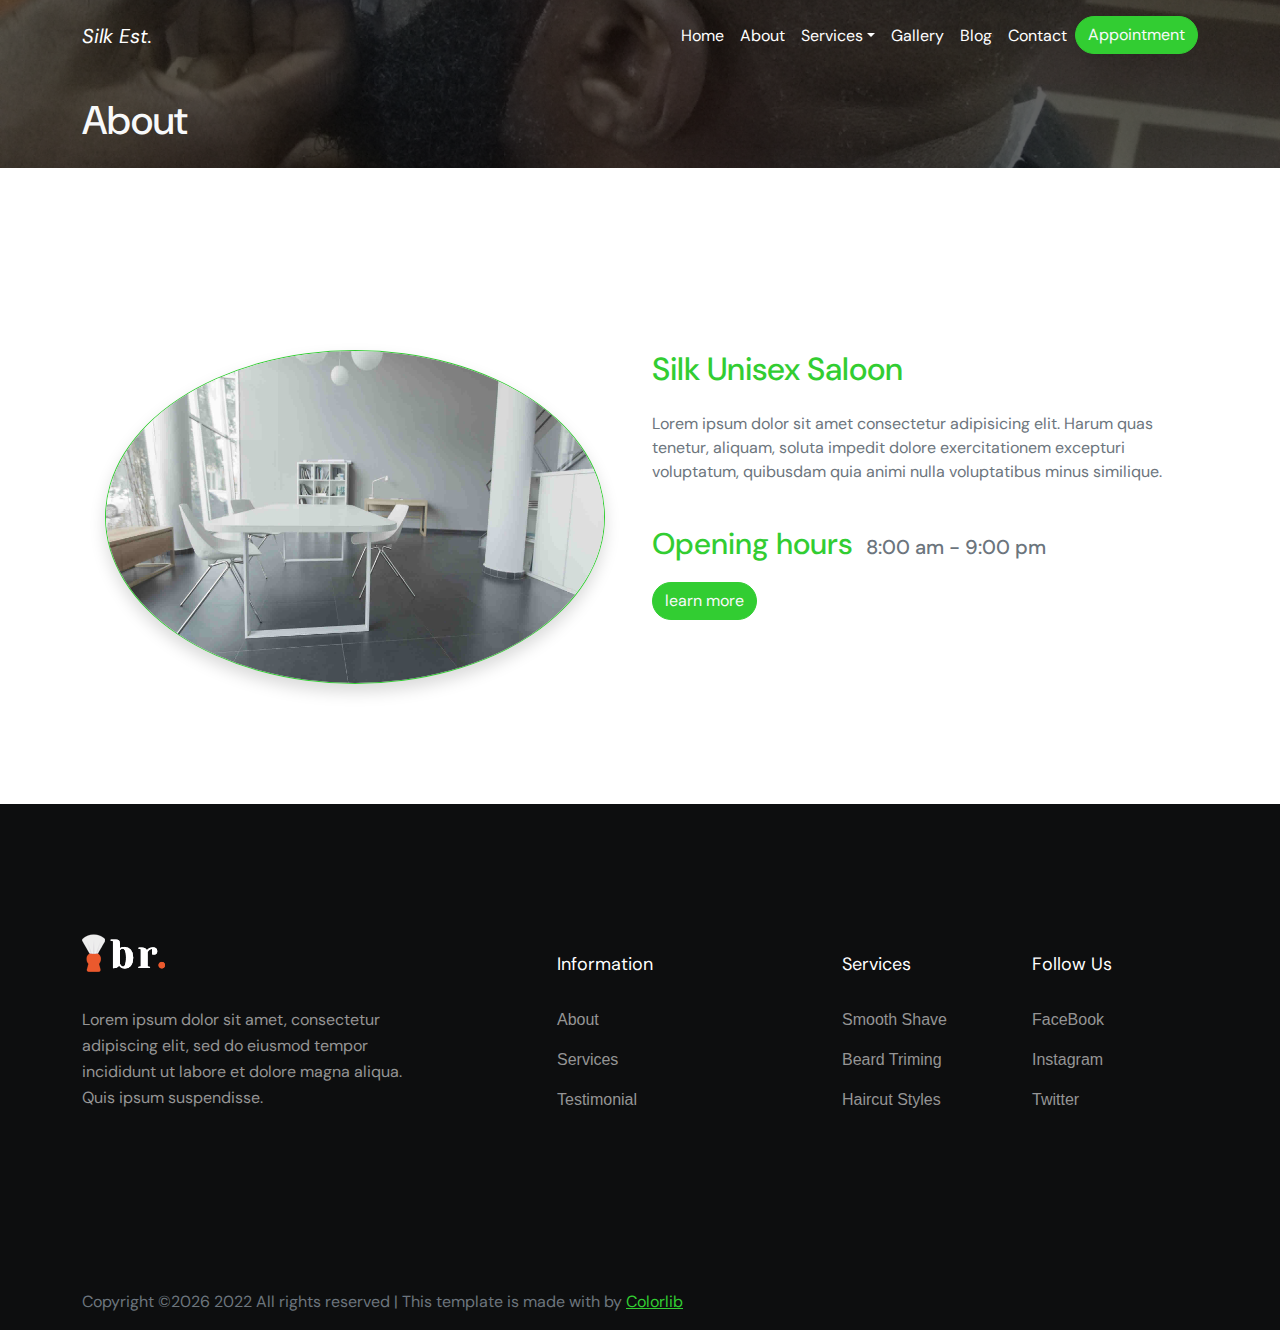
<file: src/about.html>
<!DOCTYPE html>
<html lang="en">
    <head>
        <meta charset="UTF-8">
        <meta http-equiv="X-UA-Compatible" content="IE=edge">
        <meta name="viewport" content="width=device-width, initial-scale=1">
        <title>Bootstrap demo</title>
        <link href="https://fonts.googleapis.com/css?family=DM+Sans:300,400,700&display=swap" rel="stylesheet">
        <link rel="stylesheet" href="https://unicons.iconscout.com/release/v4.0.0/css/line.css">
        <link rel="stylesheet" href="./css/custom.css">
        <link rel="stylesheet" href="./css/bootstrap.css">
        <!-- <link href="https://cdn.jsdelivr.net/npm/bootstrap@5.2.0/dist/css/bootstrap.min.css" rel="stylesheet" integrity="sha384-gH2yIJqKdNHPEq0n4Mqa/HGKIhSkIHeL5AyhkYV8i59U5AR6csBvApHHNl/vI1Bx" crossorigin="anonymous"> -->
    </head>

    <body class="scroll-behaviour">
        <header class="d-flex flex-column about-header">

        
            <nav class="navbar navbar-expand-md navbar-dark sticky">

                <div class="container">

                <a class="navbar-brand" href="./index.html">Silk Est.</a>
        
                <button class="navbar-toggler navbar-dark" type="button" data-bs-toggle="collapse" data-bs-target="#navbarNavDarkDropdown">
                    <span class="navbar-toggler-icon"></span>
                </button>

                <div role="menu" class="collapse navbar-collapse navbar-text" id="navbarNavDarkDropdown">
                    <ul class="navbar-nav ms-auto text-light">
                    <li class="nav-item">
                        <a class="nav-link" href="./index.html">Home</a>
                    </li>
                    <li class="nav-item">
                        <a class="nav-link" href="./about.html">About</a>
                    </li>
                    <li class="nav-item dropdown">
                        <a class="nav-link dropdown-toggle" href="#Services" role="button" data-bs-toggle="dropdown">Services</a>

                        <ul class="dropdown-menu dropdown-menu-dark">

                        <li>
                            <a class="dropdown-item" href="./services.html#Hair cut">Hair cut/styling</a>
                        </li>
                        <li>
                            <a class="dropdown-item" href="#">Hair care products</a>
                        </li>
                        <li>
                            <a class="dropdown-item" href="#">Maintenance & Repair</a>
                        </li>
                        </ul>

                    </li>
                    <li class="nav-item">
                        <a class="nav-link" href="galllery.html">Gallery</a>
                    </li>
                    <li class="nav-item">
                        <a class="nav-link" href="blog.html">Blog</a>
                    </li>
                    <li class="nav-item">
                        <a class="nav-link" href="./contact.html">Contact</a>
                    </li>
                    <li class="nav-item">
                        <!-- Button trigger modal -->
                        <button type="button" class="btn btn-primary rounded-pill text-light" data-bs-toggle="modal" data-bs-target="#staticBackdrop">
                        Appointment
                        </button>

                        <!-- Modal -->
                        <div class="modal fade" id="staticBackdrop" data-bs-backdrop="static" data-bs-keyboard="false" tabindex="-1" aria-labelledby="staticBackdropLabel" aria-hidden="true">
                        <div class="modal-dialog modal-dialog-centered">
                            <div class="modal-content">
                            <div class="modal-header">
                                <h5 class="modal-title text-primary" id="staticBackdropLabel">Make Your Appointment</h5>
                                <button type="button" class="btn-close" data-bs-dismiss="modal" aria-label="Close"></button>
                            </div>
                            <div class="modal-body">
                                <div class="container justify-content-around">

                                <!-- customer name -->
                                <div class="row input-group g-3">
                                    <div class="col-xl-6 col-md-6">
                                    <input type="text" class="form-control" placeholder="First name" aria-label="First name">
                                    </div>
                                    <div class="col-xl-6 col-md-6">
                                    <input type="text" class="form-control" placeholder="Last name" aria-label="Last name">
                                    </div>

                                    <!-- customer contact -->
                                    <div class="col-xl-6 col-md-6">
                                    <input type="number" class="form-control" placeholder="Phone number" aria-label="Phone number">
                                    </div>
                                    <div class="col-xl-6 col-md-6">
                                    <input type="email" class="form-control" placeholder="Email address" aria-label="Email address">
                                    </div>

                                    <!-- customer services needed -->
                                    <div class="col-xl-6 col-md-6">
                                    
                                    <select class="form-select form-control" aria-label="Choose services">
                                        <option selected>Choose services</option>
                                        <option value="1">Hair Cut/Styling</option>
                                        <option value="2">Buy Hair Care Products</option>
                                        <option value="3">Maintenance &amp; Repair</option>
                                    </select>
                                    </div>

                                    <!-- customer choose barber for services needed -->
                                    <div class="col-xl-6 col-md-6">
                                    
                                    <select class="form-select form-control" aria-label="Choose barber">
                                        <option selected>Choose Barber</option>
                                        <option value="1">Freeman</option>
                                        <option value="2">Benjamin</option>
                                        <option value="3">Joshua</option>
                                        <option value="3">Clinton I.</option>
                                        <option value="3">Emmanuel</option>
                                        <option value="3">Clinton J.</option>
                                        <option value="3">Chibueze</option>
                                    </select>
                                    </div>
                                </div>
        
                                <div class="row">
                                </div>

                                
                                </div>

                            </div>
                            <div class="modal-footer">
                                <button type="button" class="btn btn-light rounded-pill bg-gradient" data-bs-dismiss="modal">Cancel</button>
                                <button type="button" class="btn btn-primary rounded-pill bg-gradient text-light">Send</button>
                            </div>
                            </div>
                        </div>
                        </div>
                    </li>
                    </ul>
                </div>
                </div>
            </nav>    

            <!-- showcase header -->
            <div class="container my-auto">
                <div class="row align-items-center justify-content-start">

                <div class="col-md-7 d-flex justify-content-start text-light">

                    <h1 class="my-4">About</h1>

                </div>

                </div>
            </div>

        </header>

        <main>
             <!-- about section -->
            <section class="site-section" id="About">
                <div class="container">
                <div class="row ">
                    <div class="col-md-6 col-lg-6 col-xl-6 mb-5 mb-lg-0 ">
                    <img width="500px" height="500px" src="/src/img/stats-bg.jpg" class="img-fluid rounded-circle shadow mx-auto d-block border border-primary" alt="about image">
                    </div>
                    <div class="col-md-6 col-lg-6 col-xl-6 ml-auto pl-lg-5 text-left ">
                    <h2 class="mb-4 text-primary">Silk Unisex Saloon</h2>
                    <p class="mb-3">Lorem ipsum dolor sit amet consectetur adipisicing elit. Harum quas tenetur, aliquam, soluta impedit dolore exercitationem excepturi voluptatum, quibusdam quia animi nulla voluptatibus minus similique.</p>
                    <p class="mb-3 text-primary opening-time">Opening hours <span>8:00 am - 9:00 pm</span></p>
                    <p><a href="About.html" class="btn btn-primary rounded-pill text-light">learn more</a></p>
                    </div>
                </div>
                </div>
            </section>
        </main>
        
        <footer class="footer">

            <div class="footer_top">
            <div class="container">
                <div class="row d-flex">
                <div class="col-xl-5 col-md-6 col-lg-5 ">
                    <div class="footer_widget">
                    <div class="footer_logo">
                        <a href="#">
                        <img src="[data-uri]" alt="" data-pagespeed-url-hash="3802159174" onload="pagespeed.CriticalImages.checkImageForCriticality(this);">
                        </a>
                    </div>
                    <p class="address_text">Lorem ipsum dolor sit amet, consectetur <br> adipiscing elit, sed do eiusmod tempor <br> incididunt ut labore et dolore magna aliqua. <br> Quis ipsum suspendisse.
                    </p>
                    <div class="socail_links">
                        <ul>
                        <li>
                        <a href="#">
                        <i class="ti-facebook"></i>
                        </a>
                        </li>
                        <li>
                        <a href="#">
                        <i class="ti-twitter-alt"></i>
                        </a>
                        </li>
                        <li>
                        <a href="#">
                        <i class="fa fa-dribbble"></i>
                        </a>
                        </li>
                        <li>
                        <a href="#">
                        <i class="fa fa-instagram"></i>
                        </a>
                        </li>
                        </ul>
                    </div>
                    </div>
                </div>
                <div class="col-xl-3 col-md-6 col-lg-3">
                    <div class="footer_widget">
                    <h3 class="footer_title">
                    Information
                    </h3>
                    <ul class="links">
                        <li><a href="#">About</a></li>
                        <li><a href="#">Services</a></li>
                        <li><a href="#">Testimonial</a></li>
                    </ul>
                    </div>
                </div>
                <div class="col-xl-2  col-md-6 col-lg-2">
                    <div class="footer_widget">
                    <h3 class="footer_title">
                    Services
                    </h3>
                    <ul class="links">
                        <li><a href="#">Smooth Shave </a></li>
                        <li><a href="#">Beard Triming</a></li>
                        <li><a href="#"> Haircut Styles</a></li>
                    </ul>
                    </div>
                </div>
                <div class="col-xl-2  col-md-6 col-lg-2">
                    <div class="footer_widget">
                    <h3 class="footer_title">
                    Follow Us
                    </h3>
                    <ul class="links">
                        <li><a href="#">FaceBook</a></li>
                        <li><a href="#">Instagram</a></li>
                        <li><a href="#"> Twitter</a></li>
                    </ul>
                    </div>
                </div>
                </div>
            </div>
            </div>

            <div class="copy-right_text">
            <div class="container">
            <div class="row">
            <div class="col-xl-12">
            <p class="copy_right text-center">
            </p><p>
            Copyright ©<script>document.write(new Date().getFullYear());</script> 2022 All rights reserved | This template is made with <i class="fa fa-heart" aria-hidden="true"></i> by <a href="https://colorlib.com" target="_blank">Colorlib</a>
            </p>
            <p></p>
            </div>
            </div>
            </div>
            </div>
        </footer>
        <script src="./js/bootstrap.bundle.js"></script>
        <script src="./js/main.js"></script>
        <!-- <script src="https://cdn.jsdelivr.net/npm/bootstrap@5.2.0/dist/js/bootstrap.bundle.min.js" integrity="sha384-A3rJD856KowSb7dwlZdYEkO39Gagi7vIsF0jrRAoQmDKKtQBHUuLZ9AsSv4jD4Xa" crossorigin="anonymous"></script> -->
    </body>
</html>
</file>
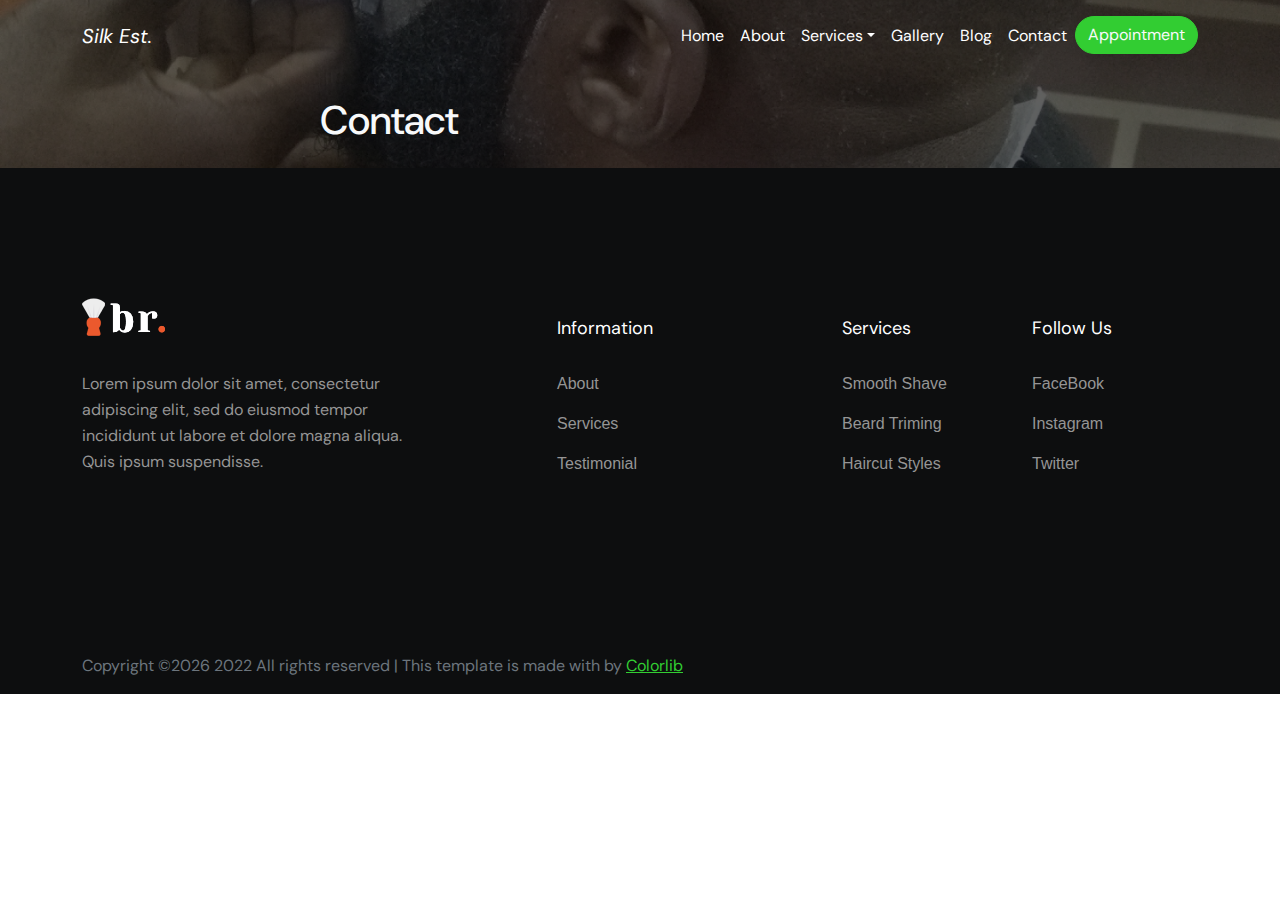
<file: src/contact.html>
<!DOCTYPE html>
<html lang="en">
    <head>
        <meta charset="UTF-8">
        <meta http-equiv="X-UA-Compatible" content="IE=edge">
        <meta name="viewport" content="width=device-width, initial-scale=1">
        <title>Bootstrap demo</title>
        <link href="https://fonts.googleapis.com/css?family=DM+Sans:300,400,700&display=swap" rel="stylesheet">
        <link rel="stylesheet" href="https://unicons.iconscout.com/release/v4.0.0/css/line.css">
        <link rel="stylesheet" href="./css/custom.css">
        <link rel="stylesheet" href="./css/bootstrap.css">
        <!-- <link href="https://cdn.jsdelivr.net/npm/bootstrap@5.2.0/dist/css/bootstrap.min.css" rel="stylesheet" integrity="sha384-gH2yIJqKdNHPEq0n4Mqa/HGKIhSkIHeL5AyhkYV8i59U5AR6csBvApHHNl/vI1Bx" crossorigin="anonymous"> -->
    </head>

    <body class="scroll-behaviour">
        <header class="d-flex flex-column contact-header">

        
        <nav class="navbar navbar-expand-md navbar-dark sticky">

            <div class="container">

            <a class="navbar-brand" href="#">Silk Est.</a>
    
            <button class="navbar-toggler navbar-dark" type="button" data-bs-toggle="collapse" data-bs-target="#navbarNavDarkDropdown">
                <span class="navbar-toggler-icon"></span>
            </button>

            <div role="menu" class="collapse navbar-collapse navbar-text" id="navbarNavDarkDropdown">
                <ul class="navbar-nav ms-auto text-light">
                <li class="nav-item">
                    <a class="nav-link" href="./index.html">Home</a>
                </li>
                <li class="nav-item">
                    <a class="nav-link" href="./about.html">About</a>
                </li>
                <li class="nav-item dropdown">
                    <a class="nav-link dropdown-toggle" href="./services.html" role="button" data-bs-toggle="dropdown">Services</a>

                    <ul class="dropdown-menu dropdown-menu-dark">

                    <li>
                        <a class="dropdown-item" href="#">Hair cut/styling</a>
                    </li>
                    <li>
                        <a class="dropdown-item" href="#">Hair care products</a>
                    </li>
                    <li>
                        <a class="dropdown-item" href="#">Maintenance & Repair</a>
                    </li>
                    </ul>

                </li>
                <li class="nav-item">
                    <a class="nav-link" href="#Gallery">Gallery</a>
                </li>
                <li class="nav-item">
                    <a class="nav-link" href="./about.html">Blog</a>
                </li>
                <li class="nav-item">
                    <a class="nav-link" href="./contact.html">Contact</a>
                </li>
                <li class="nav-item">
                    <!-- Button trigger modal -->
                    <button type="button" class="btn btn-primary rounded-pill text-light" data-bs-toggle="modal" data-bs-target="#staticBackdrop">
                    Appointment
                    </button>

                    <!-- Modal -->
                    <div class="modal fade" id="staticBackdrop" data-bs-backdrop="static" data-bs-keyboard="false" tabindex="-1" aria-labelledby="staticBackdropLabel" aria-hidden="true">
                    <div class="modal-dialog modal-dialog-centered">
                        <div class="modal-content">
                        <div class="modal-header">
                            <h5 class="modal-title text-primary" id="staticBackdropLabel">Make Your Appointment</h5>
                            <button type="button" class="btn-close" data-bs-dismiss="modal" aria-label="Close"></button>
                        </div>
                        <div class="modal-body">
                            <div class="container justify-content-around">

                            <!-- customer name -->
                            <div class="row input-group g-3">
                                <div class="col-xl-6 col-md-6">
                                <input type="text" class="form-control" placeholder="First name" aria-label="First name">
                                </div>
                                <div class="col-xl-6 col-md-6">
                                <input type="text" class="form-control" placeholder="Last name" aria-label="Last name">
                                </div>

                                <!-- customer contact -->
                                <div class="col-xl-6 col-md-6">
                                <input type="number" class="form-control" placeholder="Phone number" aria-label="Phone number">
                                </div>
                                <div class="col-xl-6 col-md-6">
                                <input type="email" class="form-control" placeholder="Email address" aria-label="Email address">
                                </div>

                                <!-- customer services needed -->
                                <div class="col-xl-6 col-md-6">
                                
                                <select class="form-select form-control" aria-label="Choose services">
                                    <option selected>Choose services</option>
                                    <option value="1">Hair Cut/Styling</option>
                                    <option value="2">Buy Hair Care Products</option>
                                    <option value="3">Maintenance &amp; Repair</option>
                                </select>
                                </div>

                                <!-- customer choose barber for services needed -->
                                <div class="col-xl-6 col-md-6">
                                
                                <select class="form-select form-control" aria-label="Choose barber">
                                    <option selected>Choose Barber</option>
                                    <option value="1">Freeman</option>
                                    <option value="2">Benjamin</option>
                                    <option value="3">Joshua</option>
                                    <option value="3">Clinton I.</option>
                                    <option value="3">Emmanuel</option>
                                    <option value="3">Clinton J.</option>
                                    <option value="3">Chibueze</option>
                                </select>
                                </div>
                            </div>
    
                            <div class="row">
                            </div>

                            
                            </div>

                        </div>
                        <div class="modal-footer">
                            <button type="button" class="btn btn-light rounded-pill bg-gradient" data-bs-dismiss="modal">Cancel</button>
                            <button type="button" class="btn btn-primary rounded-pill bg-gradient text-light">Send</button>
                        </div>
                        </div>
                    </div>
                    </div>
                </li>
                </ul>
            </div>
            </div>
        </nav>    

        <!-- showcase header -->
        <div class="container my-auto">
            <div class="row align-items-center justify-content-center align-self-center">

            <div class="col-md-7 d-flex text-light">

                <h1 class="my-4">Contact</h1>
                
            </div>

            </div>
        </div>

        </header>
        <footer class="footer">
            
            <div class="footer_top">
            <div class="container">
                <div class="row d-flex">
                <div class="col-xl-5 col-md-6 col-lg-5 ">
                    <div class="footer_widget">
                    <div class="footer_logo">
                        <a href="#">
                        <img src="[data-uri]" alt="" data-pagespeed-url-hash="3802159174" onload="pagespeed.CriticalImages.checkImageForCriticality(this);">
                        </a>
                    </div>
                    <p class="address_text">Lorem ipsum dolor sit amet, consectetur <br> adipiscing elit, sed do eiusmod tempor <br> incididunt ut labore et dolore magna aliqua. <br> Quis ipsum suspendisse.
                    </p>
                    <div class="socail_links">
                        <ul>
                        <li>
                        <a href="#">
                        <i class="ti-facebook"></i>
                        </a>
                        </li>
                        <li>
                        <a href="#">
                        <i class="ti-twitter-alt"></i>
                        </a>
                        </li>
                        <li>
                        <a href="#">
                        <i class="fa fa-dribbble"></i>
                        </a>
                        </li>
                        <li>
                        <a href="#">
                        <i class="fa fa-instagram"></i>
                        </a>
                        </li>
                        </ul>
                    </div>
                    </div>
                </div>
                <div class="col-xl-3 col-md-6 col-lg-3">
                    <div class="footer_widget">
                    <h3 class="footer_title">
                    Information
                    </h3>
                    <ul class="links">
                        <li><a href="#">About</a></li>
                        <li><a href="#">Services</a></li>
                        <li><a href="#">Testimonial</a></li>
                    </ul>
                    </div>
                </div>
                <div class="col-xl-2  col-md-6 col-lg-2">
                    <div class="footer_widget">
                    <h3 class="footer_title">
                    Services
                    </h3>
                    <ul class="links">
                        <li><a href="#">Smooth Shave </a></li>
                        <li><a href="#">Beard Triming</a></li>
                        <li><a href="#"> Haircut Styles</a></li>
                    </ul>
                    </div>
                </div>
                <div class="col-xl-2  col-md-6 col-lg-2">
                    <div class="footer_widget">
                    <h3 class="footer_title">
                    Follow Us
                    </h3>
                    <ul class="links">
                        <li><a href="#">FaceBook</a></li>
                        <li><a href="#">Instagram</a></li>
                        <li><a href="#"> Twitter</a></li>
                    </ul>
                    </div>
                </div>
                </div>
            </div>
            </div>

            <div class="copy-right_text">
            <div class="container">
            <div class="row">
            <div class="col-xl-12">
            <p class="copy_right text-center">
            </p><p>
            Copyright ©<script>document.write(new Date().getFullYear());</script> 2022 All rights reserved | This template is made with <i class="fa fa-heart" aria-hidden="true"></i> by <a href="https://colorlib.com" target="_blank">Colorlib</a>
            </p>
            <p></p>
            </div>
            </div>
            </div>
            </div>
        </footer>
        <script src="./js/bootstrap.bundle.js"></script>
        <script src="./js/main.js"></script>
        <!-- <script src="https://cdn.jsdelivr.net/npm/bootstrap@5.2.0/dist/js/bootstrap.bundle.min.js" integrity="sha384-A3rJD856KowSb7dwlZdYEkO39Gagi7vIsF0jrRAoQmDKKtQBHUuLZ9AsSv4jD4Xa" crossorigin="anonymous"></script> -->
    </body>
</html>
</file>
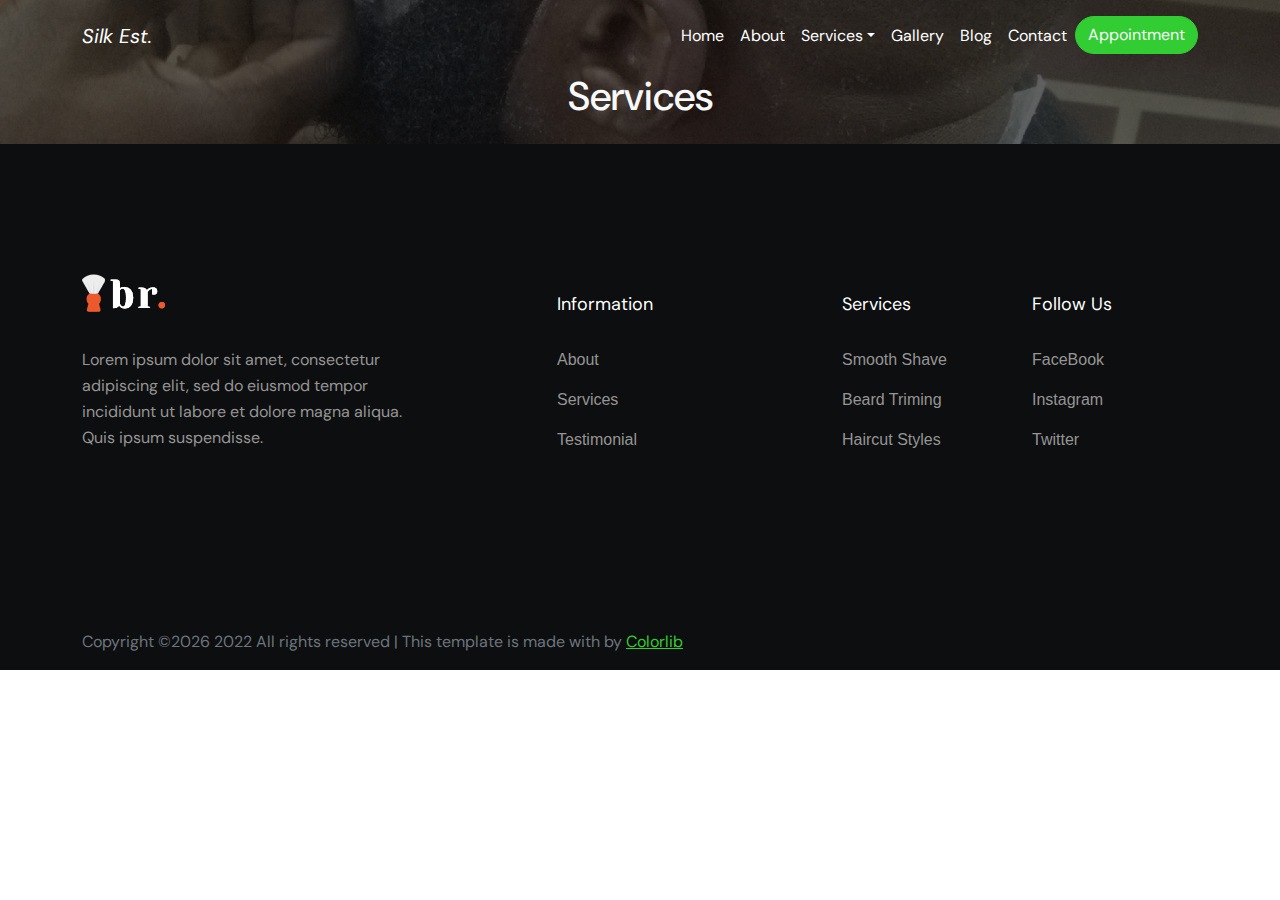
<file: src/services.html>
<!DOCTYPE html>
<html lang="en">
    <head>
        <meta charset="UTF-8">
        <meta http-equiv="X-UA-Compatible" content="IE=edge">
        <meta name="viewport" content="width=device-width, initial-scale=1">
        <title>Bootstrap demo</title>
        <link href="https://fonts.googleapis.com/css?family=DM+Sans:300,400,700&display=swap" rel="stylesheet">
        <link rel="stylesheet" href="https://unicons.iconscout.com/release/v4.0.0/css/line.css">
        <link rel="stylesheet" href="./css/custom.css">
        <link rel="stylesheet" href="./css/bootstrap.css">
        <!-- <link href="https://cdn.jsdelivr.net/npm/bootstrap@5.2.0/dist/css/bootstrap.min.css" rel="stylesheet" integrity="sha384-gH2yIJqKdNHPEq0n4Mqa/HGKIhSkIHeL5AyhkYV8i59U5AR6csBvApHHNl/vI1Bx" crossorigin="anonymous"> -->
    </head>

    <body class="scroll-behaviour">
        <header class="d-flex flex-column services-header">

        
        <nav class="navbar navbar-expand-md navbar-dark sticky">

            <div class="container">

            <a class="navbar-brand" href="#">Silk Est.</a>
    
            <button class="navbar-toggler navbar-dark" type="button" data-bs-toggle="collapse" data-bs-target="#navbarNavDarkDropdown">
                <span class="navbar-toggler-icon"></span>
            </button>

            <div role="menu" class="collapse navbar-collapse navbar-text" id="navbarNavDarkDropdown">
                <ul class="navbar-nav ms-auto text-light">
                <li class="nav-item">
                    <a class="nav-link" href="./index.html">Home</a>
                </li>
                <li class="nav-item">
                    <a class="nav-link" href="./about.html">About</a>
                </li>
                <li class="nav-item dropdown">
                    <a class="nav-link dropdown-toggle" href="#Services" role="button" data-bs-toggle="dropdown">Services</a>

                    <ul class="dropdown-menu dropdown-menu-dark">

                    <li>
                        <a class="dropdown-item" href="./services.html">Hair cut/styling</a>
                    </li>
                    <li>
                        <a class="dropdown-item" href="./services.html">Hair care products</a>
                    </li>
                    <li>
                        <a class="dropdown-item" href="./services.html">Maintenance & Repair</a>
                    </li>
                    </ul>

                </li>
                <li class="nav-item">
                    <a class="nav-link" href="#Gallery">Gallery</a>
                </li>
                <li class="nav-item">
                    <a class="nav-link" href="#">Blog</a>
                </li>
                <li class="nav-item">
                    <a class="nav-link" href="./contact.html">Contact</a>
                </li>
                <li class="nav-item">
                    <!-- Button trigger modal -->
                    <button type="button" class="btn btn-primary rounded-pill text-light" data-bs-toggle="modal" data-bs-target="#staticBackdrop">
                    Appointment
                    </button>

                    <!-- Modal -->
                    <div class="modal fade" id="staticBackdrop" data-bs-backdrop="static" data-bs-keyboard="false" tabindex="-1" aria-labelledby="staticBackdropLabel" aria-hidden="true">
                    <div class="modal-dialog modal-dialog-centered">
                        <div class="modal-content">
                        <div class="modal-header">
                            <h5 class="modal-title text-primary" id="staticBackdropLabel">Make Your Appointment</h5>
                            <button type="button" class="btn-close" data-bs-dismiss="modal" aria-label="Close"></button>
                        </div>
                        <div class="modal-body">
                            <div class="container justify-content-around">

                            <!-- customer name -->
                            <div class="row input-group g-3">
                                <div class="col-xl-6 col-md-6">
                                <input type="text" class="form-control" placeholder="First name" aria-label="First name">
                                </div>
                                <div class="col-xl-6 col-md-6">
                                <input type="text" class="form-control" placeholder="Last name" aria-label="Last name">
                                </div>

                                <!-- customer contact -->
                                <div class="col-xl-6 col-md-6">
                                <input type="number" class="form-control" placeholder="Phone number" aria-label="Phone number">
                                </div>
                                <div class="col-xl-6 col-md-6">
                                <input type="email" class="form-control" placeholder="Email address" aria-label="Email address">
                                </div>

                                <!-- customer services needed -->
                                <div class="col-xl-6 col-md-6">
                                
                                <select class="form-select form-control" aria-label="Choose services">
                                    <option selected>Choose services</option>
                                    <option value="1">Hair Cut/Styling</option>
                                    <option value="2">Buy Hair Care Products</option>
                                    <option value="3">Maintenance &amp; Repair</option>
                                </select>
                                </div>

                                <!-- customer choose barber for services needed -->
                                <div class="col-xl-6 col-md-6">
                                
                                <select class="form-select form-control" aria-label="Choose barber">
                                    <option selected>Choose Barber</option>
                                    <option value="1">Freeman</option>
                                    <option value="2">Benjamin</option>
                                    <option value="3">Joshua</option>
                                    <option value="3">Clinton I.</option>
                                    <option value="3">Emmanuel</option>
                                    <option value="3">Clinton J.</option>
                                    <option value="3">Chibueze</option>
                                </select>
                                </div>
                            </div>
    
                            <div class="row">
                            </div>

                            
                            </div>

                        </div>
                        <div class="modal-footer">
                            <button type="button" class="btn btn-light rounded-pill bg-gradient" data-bs-dismiss="modal">Cancel</button>
                            <button type="button" class="btn btn-primary rounded-pill bg-gradient text-light">Send</button>
                        </div>
                        </div>
                    </div>
                    </div>
                </li>
                </ul>
            </div>
            </div>
        </nav>    

        <!-- showcase header -->
        <div class="container my-auto">
            <div class="row align-items-center justify-content-center align-self-center">

            <div class="col-md-7 d-flex flex-column text-center text-light align-items-center justify-content-center align-self-center">

                <h1 class="mb-4">Services</h1>

            </div>

            </div>
        </div>

        </header>
        <footer class="footer">
            
            <div class="footer_top">
            <div class="container">
                <div class="row d-flex">
                <div class="col-xl-5 col-md-6 col-lg-5 ">
                    <div class="footer_widget">
                    <div class="footer_logo">
                        <a href="#">
                        <img src="[data-uri]" alt="" data-pagespeed-url-hash="3802159174" onload="pagespeed.CriticalImages.checkImageForCriticality(this);">
                        </a>
                    </div>
                    <p class="address_text">Lorem ipsum dolor sit amet, consectetur <br> adipiscing elit, sed do eiusmod tempor <br> incididunt ut labore et dolore magna aliqua. <br> Quis ipsum suspendisse.
                    </p>
                    <div class="socail_links">
                        <ul>
                        <li>
                        <a href="#">
                        <i class="ti-facebook"></i>
                        </a>
                        </li>
                        <li>
                        <a href="#">
                        <i class="ti-twitter-alt"></i>
                        </a>
                        </li>
                        <li>
                        <a href="#">
                        <i class="fa fa-dribbble"></i>
                        </a>
                        </li>
                        <li>
                        <a href="#">
                        <i class="fa fa-instagram"></i>
                        </a>
                        </li>
                        </ul>
                    </div>
                    </div>
                </div>
                <div class="col-xl-3 col-md-6 col-lg-3">
                    <div class="footer_widget">
                    <h3 class="footer_title">
                    Information
                    </h3>
                    <ul class="links">
                        <li><a href="#">About</a></li>
                        <li><a href="#">Services</a></li>
                        <li><a href="#">Testimonial</a></li>
                    </ul>
                    </div>
                </div>
                <div class="col-xl-2  col-md-6 col-lg-2">
                    <div class="footer_widget">
                    <h3 class="footer_title">
                    Services
                    </h3>
                    <ul class="links">
                        <li><a href="#">Smooth Shave </a></li>
                        <li><a href="#">Beard Triming</a></li>
                        <li><a href="#"> Haircut Styles</a></li>
                    </ul>
                    </div>
                </div>
                <div class="col-xl-2  col-md-6 col-lg-2">
                    <div class="footer_widget">
                    <h3 class="footer_title">
                    Follow Us
                    </h3>
                    <ul class="links">
                        <li><a href="#">FaceBook</a></li>
                        <li><a href="#">Instagram</a></li>
                        <li><a href="#"> Twitter</a></li>
                    </ul>
                    </div>
                </div>
                </div>
            </div>
            </div>

            <div class="copy-right_text">
            <div class="container">
            <div class="row">
            <div class="col-xl-12">
            <p class="copy_right text-center">
            </p><p>
            Copyright ©<script>document.write(new Date().getFullYear());</script> 2022 All rights reserved | This template is made with <i class="fa fa-heart" aria-hidden="true"></i> by <a href="https://colorlib.com" target="_blank">Colorlib</a>
            </p>
            <p></p>
            </div>
            </div>
            </div>
            </div>
        </footer>
        <script src="./js/bootstrap.bundle.js"></script>
        <script src="./js/main.js"></script>
        <!-- <script src="https://cdn.jsdelivr.net/npm/bootstrap@5.2.0/dist/js/bootstrap.bundle.min.js" integrity="sha384-A3rJD856KowSb7dwlZdYEkO39Gagi7vIsF0jrRAoQmDKKtQBHUuLZ9AsSv4jD4Xa" crossorigin="anonymous"></script> -->
    </body>
</html>
</file>
<file: src/css/custom.css>
@import url("https://fonts.googleapis.com/css?family=DM+Sans:300,400,700&amp;display=swap");
* {
  margin: 0;
  padding: 0;
}

html,
body {
  position: relative;
  height: 100%;
}

body {
  color: var(--bs-gray-600);
}

.home-header {
  background-color: rgba(0, 0, 0, 0.6235294118);
  position: relative;
  height: 100vh;
}

.home-header::before {
  content: "";
  position: absolute;
  background: url("/src/img/IMG_20220822_144218_copy_1440x1920.jpg") center center/cover no-repeat;
  background-position: 20% 28%;
  width: 100%;
  height: 100%;
  top: 0;
  left: 0;
  right: 0;
  bottom: 0;
  z-index: -1;
}

.about-header,
.contact-header,
.services-header {
  background-color: rgba(0, 0, 0, 0.6235294118);
  position: relative;
}

.about-header::before,
.contact-header::before,
.services-header::before {
  content: "";
  position: absolute;
  background: url("/src/img/IMG_20220822_144218_copy_1440x1920.jpg") center center/cover no-repeat;
  background-position: -70% 50%;
  width: 100%;
  height: 100%;
  top: 0;
  left: 0;
  right: 0;
  bottom: 0;
  z-index: -1;
}

.navbar-brand {
  font-style: italic;
}

.navbar-text:hover {
  color: #32cd32;
}

#About h2 {
  font-weight: 500;
}
#About p {
  color: var(--bs-gray-600);
}
#About span {
  font-weight: 500;
}
#About .about-title {
  position: relative;
  font-size: xx-large;
  padding-bottom: 20px;
  margin-bottom: 60px;
}
#About .about-title::after {
  content: "";
  left: 0;
  bottom: 0;
  width: 80px;
  height: 6px;
  border-radius: 20px;
  background: #32cd32;
  opacity: 50%;
  position: absolute;
}

.opening-time {
  font-size: 30px;
  font-weight: 500;
  margin-bottom: 55px;
  margin-top: 37px;
}
.opening-time span {
  color: var(--bs-gray-600);
  font-size: 20px;
  font-weight: 500;
  margin-left: 6px;
  display: inline-block;
}

.site-section {
  margin-top: 2rem;
  padding-top: 150px;
  padding-bottom: 120px;
}

.section_title h3 {
  font-size: 50px;
  font-weight: 400;
  line-height: 51px;
  color: #222;
  margin-bottom: 21px;
}

@media (min-width: 992px) and (max-width: 1200px) {
  .section_title h3 {
    font-size: 33px;
    line-height: 40px;
  }
}
#Services {
  padding-top: 150px;
  padding-bottom: 120px;
}
#Services .service-title {
  position: relative;
  font-size: xx-large;
  padding-bottom: 20px;
  margin-bottom: 60px;
}
#Services .service-title::after {
  content: "";
  left: 0;
  bottom: 0;
  width: 80px;
  height: 6px;
  border-radius: 20px;
  background: #ffffff;
  opacity: 60%;
  position: absolute;
}

#About h2 {
  font-weight: 500;
}
#About p {
  color: var(--bs-gray-600);
}
#About span {
  font-weight: 500;
}

.card-title {
  position: relative;
  padding-bottom: 30px;
  margin-bottom: 30px;
}

.card-title::after {
  content: "";
  left: 0;
  bottom: 0;
  width: 40px;
  height: 2px;
  background: #32cd32;
  position: absolute;
}

.list-text-color {
  color: var(--bs-gray-600);
}

.swiper {
  width: 100%;
  padding-top: 50px;
  padding-bottom: 50px;
}
.swiper .swiper-slide {
  background-position: center;
  background-size: cover;
  width: 300px;
  height: 300px;
}
.swiper .swiper-slide img {
  display: block;
  width: 100%;
}

.make_apppointment_area {
  padding-top: 150px;
  padding-bottom: 120px;
}
.make_apppointment_area .appoint_ment_form {
  margin-bottom: 30px;
}
.make_apppointment_area .appoint_ment_form .single_field {
  margin-bottom: 32px;
}
.make_apppointment_area .appoint_ment_form .single_field input, .make_apppointment_area .appoint_ment_form .single_field textarea {
  width: 100%;
  border: 0;
  padding-bottom: 3px;
  border-bottom: 1px solid #c1c1c1;
  padding-left: 10px;
  height: 50px;
  font-family: "Lato", sans-serif;
  color: #000;
  background: transparent;
}
.make_apppointment_area .appoint_ment_form .single_field textarea {
  resize: none;
  margin-top: 41px;
  padding: 11px 20px 14px 10px;
}
.make_apppointment_area .appoint_ment_form form p {
  margin-top: 17px;
  margin-bottom: 40px;
  font-size: 16px;
  font-weight: 400;
  color: #464444;
  line-height: 30px;
}
.make_apppointment_area .appoint_ment_form form button {
  -webkit-transition: 0.3s;
  transition: 0.3s;
  cursor: pointer;
}

.footer {
  background-repeat: no-repeat;
  background-position: center center;
  background-repeat: no-repeat;
  background-size: cover;
  background: #0d0e0f;
  position: relative;
  z-index: 0;
}
.footer .footer_top {
  padding-top: 130px;
  padding-bottom: 110px;
}
.footer .footer_widget {
  margin-bottom: 30px;
}
.footer .footer_widget p {
  color: #aab1b7;
  font-size: 14px;
  font-weight: 400;
  line-height: 26px;
  color: #aab1b7;
}
.footer .footer_widget .footer_logo {
  font-size: 22px;
  font-weight: 400;
  color: #fff;
  text-transform: capitalize;
  margin-bottom: 35px;
}
.footer .footer_widget .address_text {
  font-size: 16px;
  font-weight: 400;
  color: #959595;
}
.footer .footer_widget .footer_title {
  font-size: 18px;
  font-weight: 400;
  color: #fff;
  text-transform: capitalize;
  margin-bottom: 38px;
  position: relative;
  margin-top: 20px;
}
.footer .footer_widget .links {
  position: relative;
  top: -14px;
  padding-left: 0;
}
.footer .footer_widget ul li {
  color: #acacac;
  font-size: 16px;
  line-height: 40px;
  list-style: none;
}
.footer .footer_widget ul li a {
  color: #959595;
  font-weight: 400;
  font-family: "Lato", sans-serif;
  text-decoration: none;
}
.footer .socail_links {
  margin-top: 26px;
}
</file>
